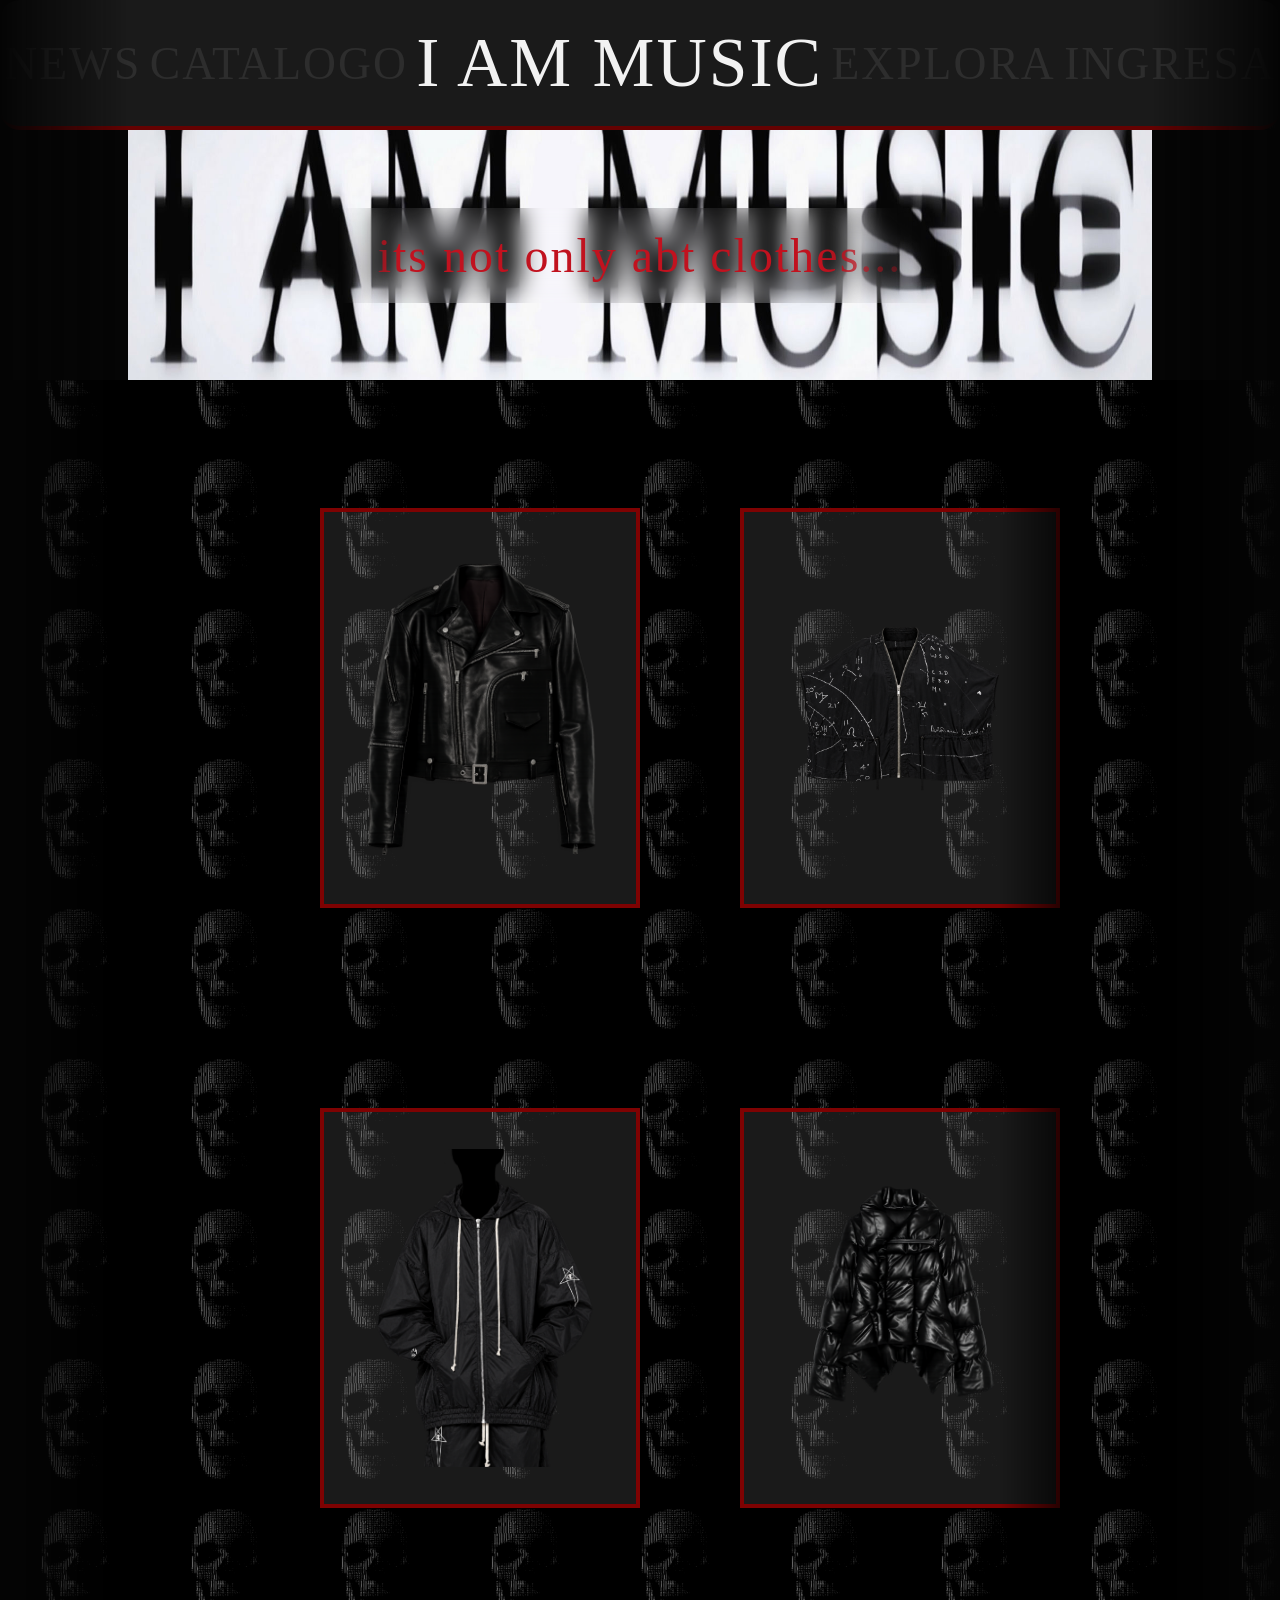
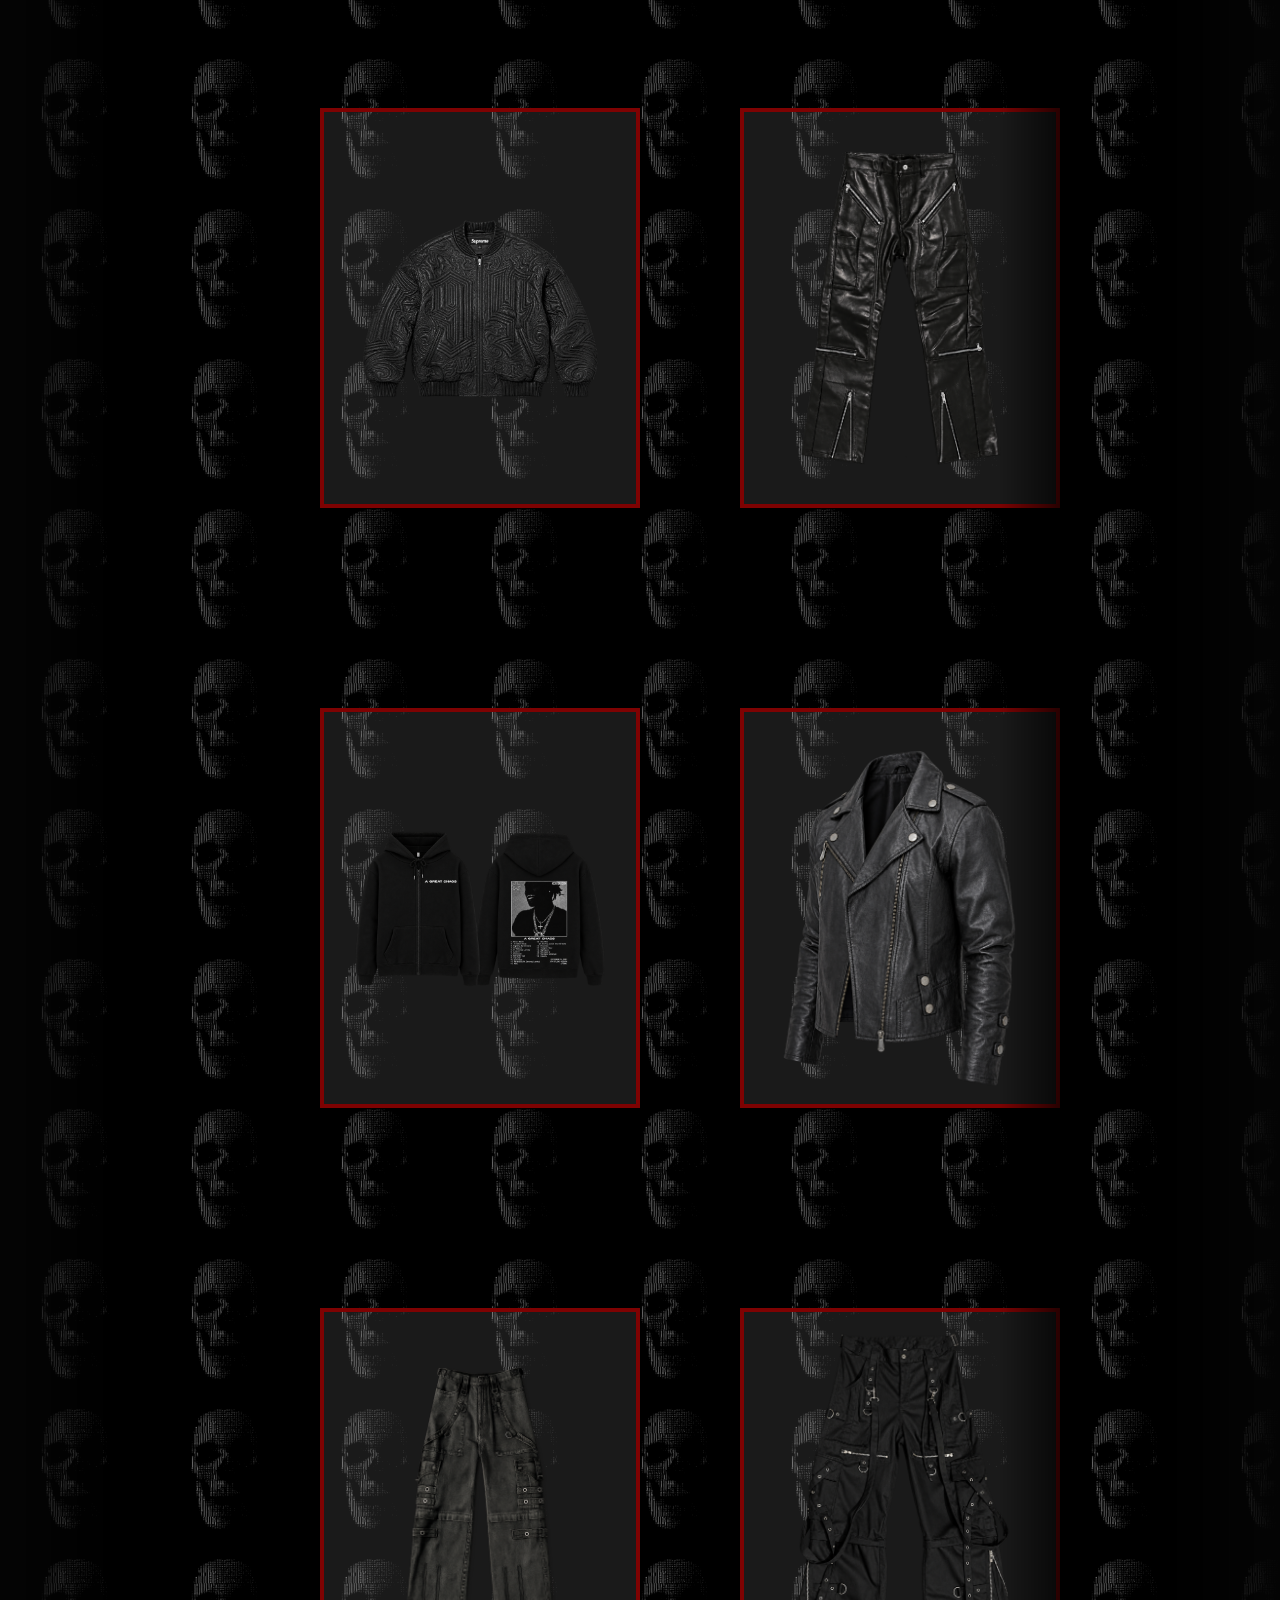
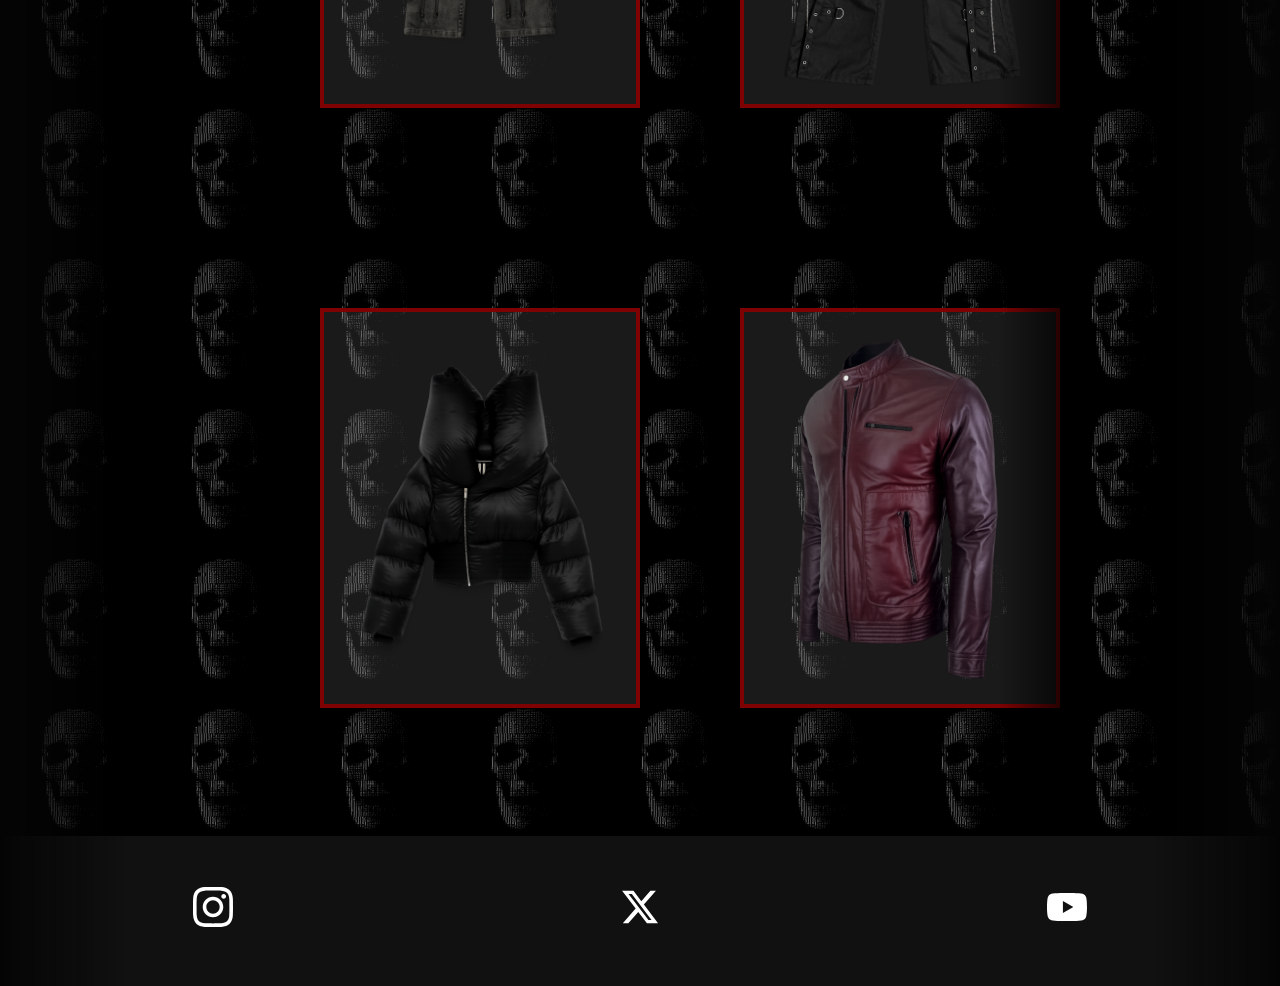
<file: index.html>
<!DOCTYPE html>
<html lang="en">
<head>
    <meta charset="UTF-8">
    <meta name="viewport" content="width=device-width, initial-scale=1.0">
    <title>Document</title>
    <link rel="stylesheet" href="css/index.css">
</head>

<body>
    <header>
        <div id="contenedor">
            <a href="#">NEWS</a>
            <a href="#">CATALOGO</a>
            <span class="titulos">I AM MUSIC</span>
            <a href="#">EXPLORA</a>
            <a href="./pages/ingresar.html">INGRESA</a>
        </div>
    </header>
<div id="contenedors">
    <nav><span id="only">its not only abt clothes...</span></nav>
</div>
    <main>
    
        <div class="tarjetas">
            <img src="images/chaqueta.png" alt="">
            
        </div>
        <div class="tarjetas">
            <img src="images/chamarra.png" alt="">
            
        </div>
        <div class="tarjetas">
            <img src="images/chart.png" alt="">
            
        </div>
        <div class="tarjetas">
            <img src="images/bolsabasura.png" alt="">
            
        </div>
        <div class="tarjetas">
            <img src="images/chaqueta_undr.png" alt="">
            
        </div>
        <div class="tarjetas">
            <img src="images/pantalon_cuero.png" alt="">
            
        </div>
        <div class="tarjetas">
            <img src="images/chaos.png" alt="">
            
        </div>
        <div class="tarjetas">
            <img src="images/chaqueta_cuero.png" alt="">
            
        </div>
        <div class="tarjetas">
            <img src="images/pantalon.png" alt="">
            
        </div>
        <div class="tarjetas">
            <img src="images/pantalon_ebillas.png" alt="">
            
        </div>
        <div class="tarjetas">
            <img src="images/globo.png" alt="">
            
        </div>
        <div class="tarjetas">
            <img src="images/0b07cbe2-0e94-4083-94de-c4fdedb078d9.png" alt="">
            
        </div>
    </main>
    <footer>
        <a href=""><svg xmlns="http://www.w3.org/2000/svg" width="24" height="24" viewBox="0 0 24 24" fill="#FFFFFF">
            <path d="M12 2.163c3.204 0 3.584.012 4.85.07 3.252.148 4.771 1.691 4.919 4.919.058 1.265.069 1.645.069 4.849 0 3.205-.012 3.584-.069 4.849-.149 3.225-1.664 4.771-4.919 4.919-1.266.058-1.644.07-4.85.07-3.204 0-3.584-.012-4.849-.07-3.26-.149-4.771-1.699-4.919-4.92-.058-1.265-.07-1.644-.07-4.849 0-3.204.013-3.583.07-4.849.149-3.227 1.664-4.771 4.919-4.919 1.266-.057 1.645-.069 4.849-.069zm0-2.163c-3.259 0-3.667.014-4.947.072-4.358.2-6.78 2.618-6.98 6.98-.059 1.281-.073 1.689-.073 4.948 0 3.259.014 3.668.072 4.948.2 4.358 2.618 6.78 6.98 6.98 1.281.058 1.689.072 4.948.072 3.259 0 3.668-.014 4.948-.072 4.354-.2 6.782-2.618 6.979-6.98.059-1.28.073-1.689.073-4.948 0-3.259-.014-3.667-.072-4.947-.196-4.354-2.617-6.78-6.979-6.98-1.281-.059-1.69-.073-4.949-.073zm0 5.838c-3.403 0-6.162 2.759-6.162 6.162s2.759 6.163 6.162 6.163 6.162-2.759 6.162-6.163c0-3.403-2.759-6.162-6.162-6.162zm0 10.162c-2.209 0-4-1.79-4-4 0-2.209 1.791-4 4-4s4 1.791 4 4c0 2.21-1.791 4-4 4zm6.406-11.845c-.796 0-1.441.645-1.441 1.44s.645 1.44 1.441 1.44c.795 0 1.439-.645 1.439-1.44s-.644-1.44-1.439-1.44z"/>
        </svg>
        </a>
        <a href=""><svg xmlns="http://www.w3.org/2000/svg" width="24" height="24" viewBox="0 0 24 24" fill="#FFFFFF">
            <path d="M18.244 2.25h3.308l-7.227 8.26 8.502 11.24H16.17l-5.214-6.817L4.99 21.75H1.68l7.73-8.835L1.254 2.25H8.08l4.713 6.231zm-1.161 17.52h1.833L7.084 4.126H5.117z"/>
        </svg>
        </a>
        <a href=""><svg xmlns="http://www.w3.org/2000/svg" width="24" height="24" viewBox="0 0 24 24" fill="#FFFFFF">
            <path d="M23.498 6.186a3.016 3.016 0 0 0-2.122-2.136C19.505 3.545 12 3.545 12 3.545s-7.505 0-9.377.505A3.017 3.017 0 0 0 .502 6.186C0 8.07 0 12 0 12s0 3.93.502 5.814a3.016 3.016 0 0 0 2.122 2.136c1.871.505 9.376.505 9.376.505s7.505 0 9.377-.505a3.015 3.015 0 0 0 2.122-2.136C24 15.93 24 12 24 12s0-3.93-.502-5.814zM9.545 15.568V8.432L15.818 12l-6.273 3.568z"/>
        </svg>
    </a>
    </footer>
</body>
</html>
</file>
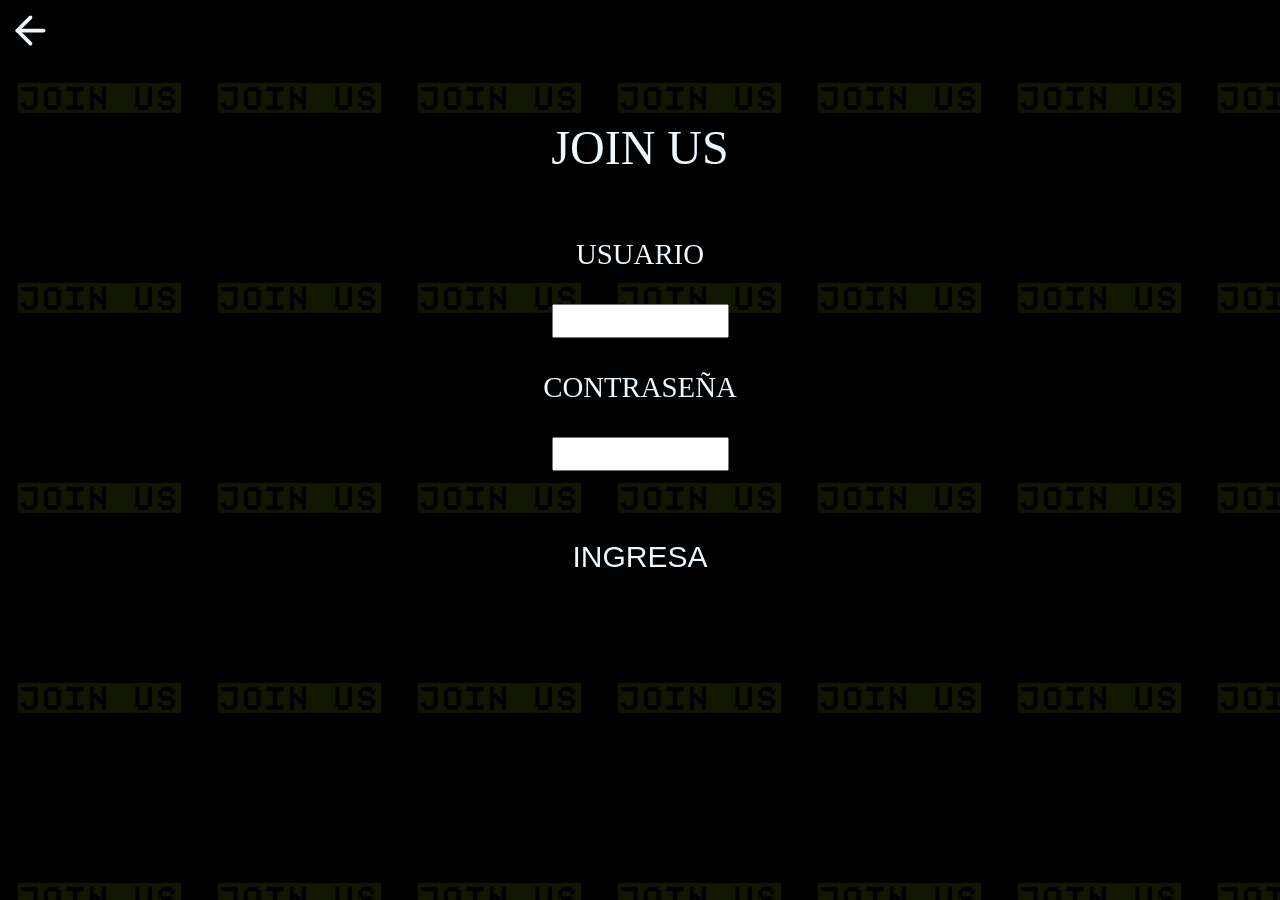
<file: pages/ingresar.html>
<!DOCTYPE html>
<html lang="en">
<head>
    <meta charset="UTF-8">
    <meta name="viewport" content="width=device-width, initial-scale=1.0">
    <title>Document</title>
    <link rel="stylesheet" href="../css/ingresar.css">
    <script src="../js/ingreso.js" defer></script>
</head>
<body>
    <a href="../index.html"><svg xmlns="http://www.w3.org/2000/svg" width="45" height="45" viewBox="0 0 24 24" fill="none" stroke="currentColor" stroke-width="2" stroke-linecap="round" stroke-linejoin="round">
    <path d="M19 12H5" />
    <path d="M12 19l-7-7 7-7" />
  </svg></a>
    <header>JOIN US</header>

    <nav>
        <span>USUARIO </span><br>
        <input type="text" name="text" class="ingresos" id="text"><br>
        <span>CONTRASEÑA </span><br>
        <input type="password" name="cont" class="ingresos" id="cont"><br><br>
        <input type="button" value="INGRESA" id="ingr">

    </nav>
</body>
</html>
</file>
<file: css/index.css>
:root {
    /* Fondos */
    --background: #050505;
    --background-secondary: #111111;
    --surface: #1A1A1A;

    /* Bordes */
    --border: #2D2D2D;

    /* Texto */
    --text: #F2F2F2;
    --text-secondary: #9E9E9E;

    /* Colores principales */
    --primary: #7e0202;
    --primary-hover: #C1121F;

    /* Extras */
    --accent: #B8B8B8;
    --shadow: #000000;

    --font-title: "Swiss 911 Compressed", "Haettenschweiler", "Arial Narrow Bold", sans-serif;
    --font-subtitle: "Times New Roman", serif;
}

* {
    margin: 0;
    padding: 0;
    box-sizing: border-box;
}

html,
body {
    background-color: var(--background);
    width: 100%;
}

header {
display: flex;
height: 80%;
align-content: center;
text-align: center;
justify-content: center;
height: 130px;
align-items: center;
font-size: x-large;
position: sticky;
top: 0;
z-index: 100;
border-bottom: var(--primary);
}

#contenedor {
    display: flex;
    justify-content: space-around;
    align-items: center;
    width: 100%;
    height: 100%;
    letter-spacing: 2px;
    background-color: var(--surface);
    border-bottom:solid 4px #640101;
    border-radius: 20px;
}

.titulos {
    font-size: 290%;
    color: var(--text);
    font-family: var(--font-subtitle);
    transition: all 0.5s ease;
}

.titulos:hover{color: var(--primary-hover);}

a {
    text-decoration: none;
    color: var(--border);
    font-size: 190%;
    transition: all 0.5s ease;
    font-family: var(--font-subtitle);
}

a:hover {
    color: var(--text);
    text-shadow: 1px 1px 5px var(--background-secondary);
    /* Corregido de % */
}

nav {
    background-color: var(--background);
    display: flex;
    justify-content: center;
    align-items: center;
    height: 250px;
    /* Corregido de 300% */
    color: var(--primary-hover);
    background-image: url('../images/fondo.jpg');
    background-size: cover;
    background-position: center;
    background-repeat: no-repeat;
    width: 80%;
}  

#only {
    font-size: 300%;
    color: var(--primary-hover);
    font-family: var(--font-subtitle);
    padding: 20px 40px;
    /* Cambiado a px para mejor control */
    background: rgba(255, 255, 255, 0.03);
    backdrop-filter: blur(12px);
    -webkit-backdrop-filter: blur(12px);
    mask-image: linear-gradient(to right, transparent 0%, black 10%, black 80%, transparent 100%);
    -webkit-mask-image: linear-gradient(to right, transparent 0%, black 10%, black 80%, transparent 100%);
    transition: all 0.5s ease;
}
#only:hover{color: var(--background);}

main{
    justify-content: center;
    display: grid;
    grid-template-columns: repeat(auto-fit, minmax(200px, 1fr));
    margin: 0 15% 0 15%;
    gap: 200px;
    padding: 10%;

    -webkit-mask-image: linear-gradient(to right, transparent 0%, black 10%, black 90%, transparent 100%);
    mask-image: linear-gradient(to right, transparent 0%, black 10%, black 90%, transparent 100%);
}



img{width: 250px;height: auto}

.descripcion{font-size: 20px;margin: 3%;}

body{
    mask-image: linear-gradient(to right, transparent 0%, black 10%, black 90%, transparent 100%);
    -webkit-mask-image: linear-gradient(to right, transparent 0%, black 10%, black 90%, transparent 100%);
    gap: 20px;
    background-image: url('../images/9cc1db91d61c53eb9de2989070e6ac38.gif');
    background-size: 150px;
    background-blend-mode: darken;
    background-color: rgba(0, 0, 0, 0.6);
}

.tarjetas {
    background: rgba(255, 255, 255, 0.1);
    /* Fondo semitransparente */    
    backdrop-filter: blur(10px);
    /* Desenfoque del fondo */
    -webkit-backdrop-filter: blur(10px);
    /* Compatibilidad con navegadores WebKit */
    /* Borde semitransparente */
    box-shadow: 0 4px 6px rgba(0, 0, 0, 0.2);
    /* Sombra para dar profundidad */
    display: flex;
    justify-content: center;
    flex-direction: column;
    text-align: center;
    align-items: center;
    height: 400px;
    color: var(--text);
    transition: all 0.5s ease;
    width: 320px;
    border: solid 4px var(--primary) ;

    /* Efecto de desvanecido en los bordes */
}
.tarjetas:hover{transform: scale(1.05);cursor: pointer;border: solid 1px var(--surface);border: solid 4px var(--background-secondary);}
footer{background-color: var(--background-secondary);height: 150px;align-items: center;display: flex;justify-content: center;justify-content: space-around;}
#contenedors{display: flex;justify-content: space-around;align-items: center;width: 100%;height: 100%;letter-spacing: 2px;background-color: var(--background);}

svg{width: 40px;height: 40px;transition: all 0.5s ease;}
svg:hover{transform: scale(1.2);cursor: pointer;}
</file>
<file: css/ingresar.css>
body{
    background-image: url('../images/join.gif');
    background-size: 200px;
    background-blend-mode: darken;
    background-color: rgba(0, 0, 0, 0.9);

    height: fit-content;
}
svg{color: aliceblue;transition: all 0.5s ease;}
header{color: aliceblue;text-align: center;margin: 5%;font-size: 300%;transition: all 0.5s ease;}

span{transition: all 0.5s ease ;}
header:hover{color:  chartreuse;}
nav{display:flex; justify-content: center;color: aliceblue;font-size: 180%;flex-direction: column;align-items: center;}
span:hover{color: chartreuse ;}
#ingr{background-color: transparent;height: 40px;width: 185px;border: none;font-size: 30px;color: aliceblue;transition: all 0.5s ease;justify-content: center;align-items: center;text-align: center;}  
#ingr:hover{transform: scale(1.09);cursor: pointer;color: chartreuse;border: 2px aliceblue solid;} 
.ingresos{height: 28px;}
svg:hover{color: chartreuse;}
</file>
